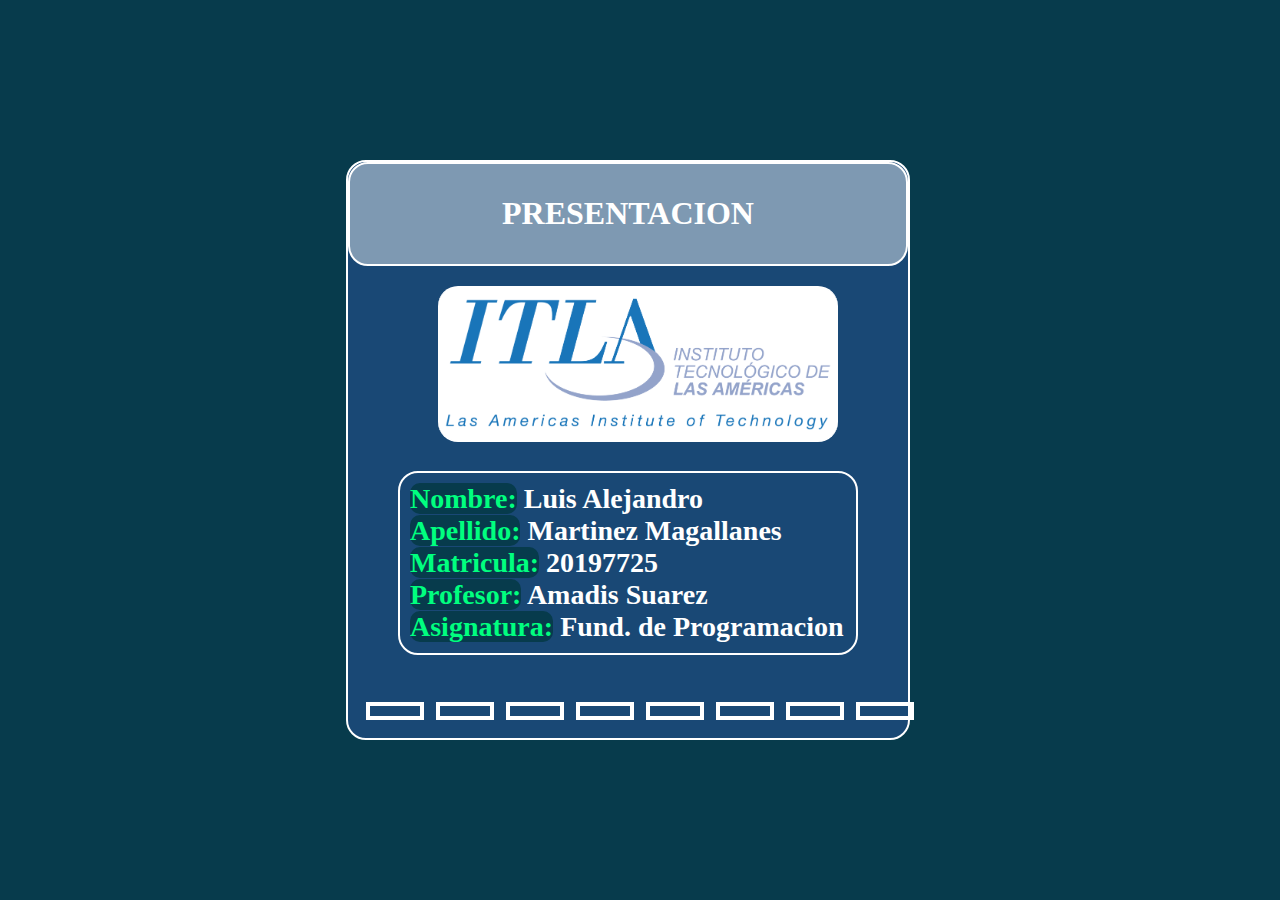
<file: Presentacion en HTML/index.html>
<!DOCTYPE html>
<html lang="en">

<head>
    <meta charset="UTF-8">
    <meta name="viewport" content="width=device-width, initial-scale=1.0">
    <title>Presentacion HTML</title>
    <link rel="stylesheet" href="style.css">
</head>

<body>
    <div class="container middle">
        <div class="slides">

            <input type="radio" name="r" id="r1" checked>
            <input type="radio" name="r" id="r2">
            <input type="radio" name="r" id="r3">
            <input type="radio" name="r" id="r4">
            <input type="radio" name="r" id="r5">
            <input type="radio" name="r" id="r6">
            <input type="radio" name="r" id="r7">
            <input type="radio" name="r" id="r8">

            <div class="slide s1">
                <div class="title">
                    <h1>Presentacion</h1>
                </div>
                <img src="img/logo-itla.png" alt="itla" srcset="">
                <div class="answer">
                    <p style="font-size:28px">
                        <span>Nombre:</span> Luis Alejandro <br>
                        <span>Apellido:</span> Martinez Magallanes<br>
                        <span>Matricula:</span> 20197725<br>
                        <span>Profesor:</span> Amadis Suarez<br>
                        <span>Asignatura:</span> Fund. de Programacion
                    </p>
                </div>
            </div>
            <div class="slide s2">
                <div class="title">
                    <h1>Que Es La Programacion ?</h1>
                </div>
                <img src="img/programacion.jpg" alt="programacion" srcset="">
                <div class="answer">
                    <p>La programación informática es el proceso por medio del cual se diseña, codifica, limpia y
                        protege el
                        código fuente de programas computacionales. ... El objetivo de la programación es la de crear
                        software,
                        que después será ejecutado de manera directa por el hardware de la computadora, o a través de
                        otro
                        programa.</p>
                </div>
            </div>
            <div class="slide s3">
                <div class="title">
                    <h1>Que es el pseudocodigo?</h1>
                </div>
                <img src="img/pseudocodigo.jpg" height="290px" alt="pseudocodigo" srcset="">
                <div class="answer">
                    <p>En ciencias de la computación, y análisis numérico, el pseudocódigo​ es una descripción de alto
                        nivel compacta e informal​ del principio operativo de un programa informático u otro algoritmo.
                    </p>
                </div>
            </div>
            <div class="slide s4">
                <div class="title">
                    <h1>Que Es un diagrama de flujo ?</h1>
                </div>
                <img src="img/dg.png" height="200px" alt="diagrama de flujo" srcset="">
                <div class="answer">
                    <p>El diagrama de flujo o flujograma o diagrama de actividades es la representación gráfica de un
                        algoritmo o proceso. Se utiliza en disciplinas como programación, economía, procesos
                        industriales y psicología cognitiva.</p>
                </div>
            </div>
            <div class="slide s5">
                <div class="title">
                    <h1>En que se puede usar la programacion en seguridad informatica?</h1>
                </div>
                <img src="img/seguridad.png" height="150px" alt="seguridad" srcset="">
                <div class="answer" style="margin:-22px 50px; font-size:14px">
                    <p>La seguridad informática es una disciplina que se encarga de proteger la integridad y la
                        privacidad de la información almacenada en un sistema informático. Pero siempre existen
                        vulnerabilidades
                        y con la programacion podemos crear desde exploits hasta frameworks que nos faciliten el trabajo
                        de encontrar vulnerabilidades.</p>
                </div>
            </div>
            <div class="slide s6">
                <div class="title">
                    <h1>Que Es python?</h1>
                </div>
                <img src="img/python.png" alt="python" srcset="">
                <div class="answer">
                    <p>Un lenguaje de programación multiplataforma y multiparadigma, que también es de propósito
                        general. Esto significa que soporta la orientación a objetos, la programación imperativa y
                        funcional. Su simpleza, legibilidad y similitud con el idioma inglés lo convierten en un gran
                        lenguaje ideal para principiantes.</p>
                </div>
            </div>
            <div class="slide s7">
                <div class="title">
                    <h1>Que se puede hacer con python ?</h1>
                </div>
                <img src="img/python.png" alt="python" srcset="">
                <div class="answer">
                    <p>Python es genial para construir el backend de las páginas web, el análisis de datos, acceder a
                        los datos de la API, el aprendizaje automático y automatizar tareas repetitivas.

                        Instagram utiliza Django, el framework de Python, para gestionar su CMS, mientras que Instacart
                        utiliza Python para prever la demanda que va a haber en las siguientes semanas.</p>
                </div>
            </div>
            <div class="slide s8">
                <div class="title">
                    <h1>Programacion que suma dos numeros ?</h1>
                </div>
                <img src="img/suma.jpg" height="200px" alt="suma de dos numeros" srcset="">
                <div class="answer">
                    <p>Para realizar este programa tienes que tener instalado en tu pc python, si no lo tienes,
                        descargalo y luego copia lo que dice la imagen y todo estara listo, solo faltara ejecutar el
                        programa...</p>
                </div>
            </div>

        </div>
        <div class="navigation">
            <label for="r1" class="bar"></label>
            <label for="r2" class="bar"></label>
            <label for="r3" class="bar"></label>
            <label for="r4" class="bar"></label>
            <label for="r5" class="bar"></label>
            <label for="r6" class="bar"></label>
            <label for="r7" class="bar"></label>
            <label for="r8" class="bar"></label>
        </div>

    </div>


</body>

</html>
</file>
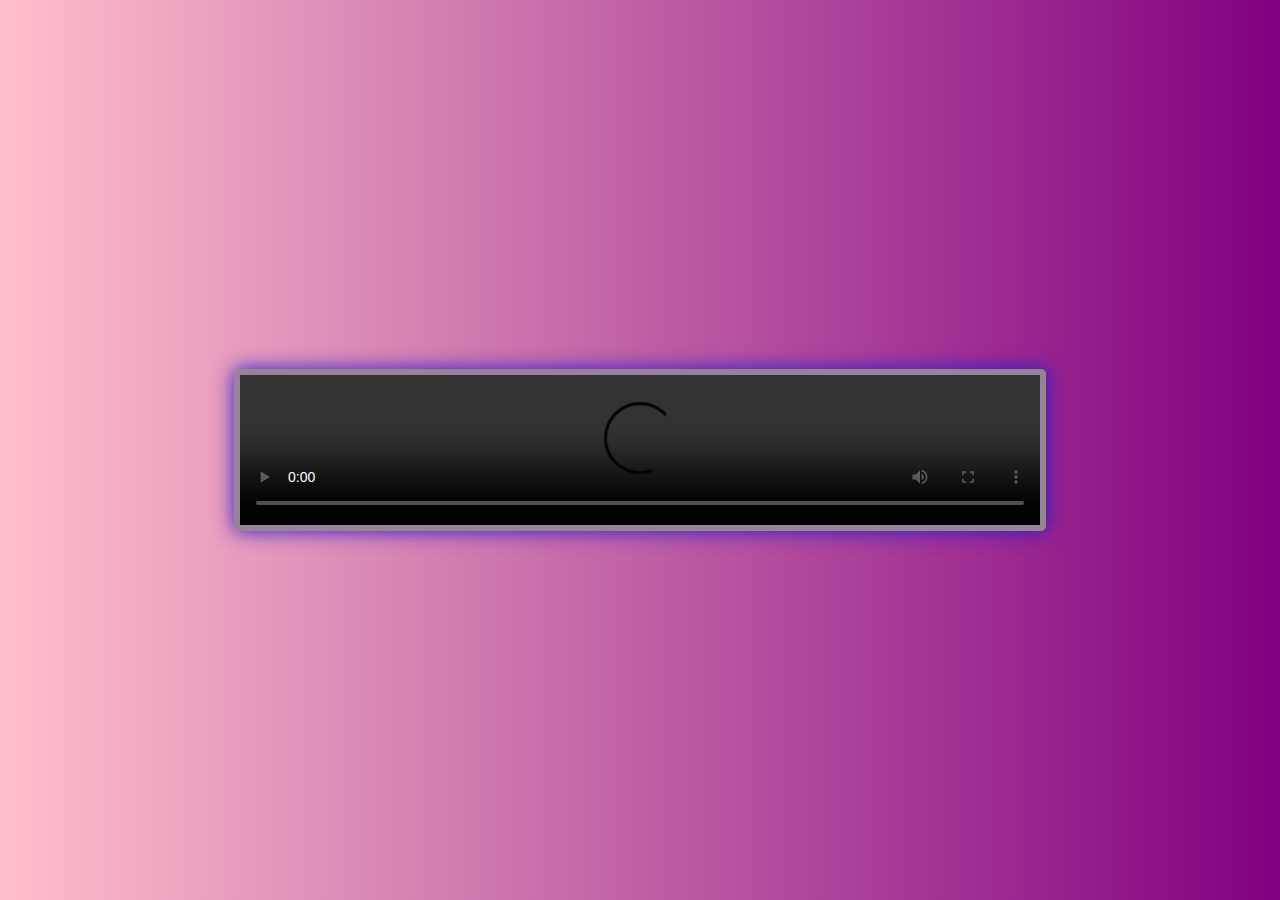
<file: Tarea_10/index.html>
<!DOCTYPE html>
<html lang="en">
<head>
    <meta charset="UTF-8">
    <meta name="viewport" content="width=device-width, initial-scale=1.0">
    <meta http-equiv="X-UA-Compatible" content="ie=edge">
    <title>Document</title>

    <style>
        body{
            background: repeating-linear-gradient(45deg, pink,purple 100%);
        }

        video{
            position: absolute;
            top: 50%;
            left: 50%;
            transform: translate(-50%,-50%);
            width: 800px;
            border: 6px solid #968599;
            border-radius: 5px;
            box-shadow: 0px 0px 20px #2c1acc;
            outline: none;
        }
        video:hover{
            box-shadow: 0px 0px 20px #fdfdfd;
            border: 6px solid #f3f3f38e;
        }
    </style>
</head>
<body>
    <video src="https://drive.google.com/file/d/1pezsOxSD53z1fNXEiyam1feiR63cFbxX/view"  controls></video>
</body>
</html>
</file>
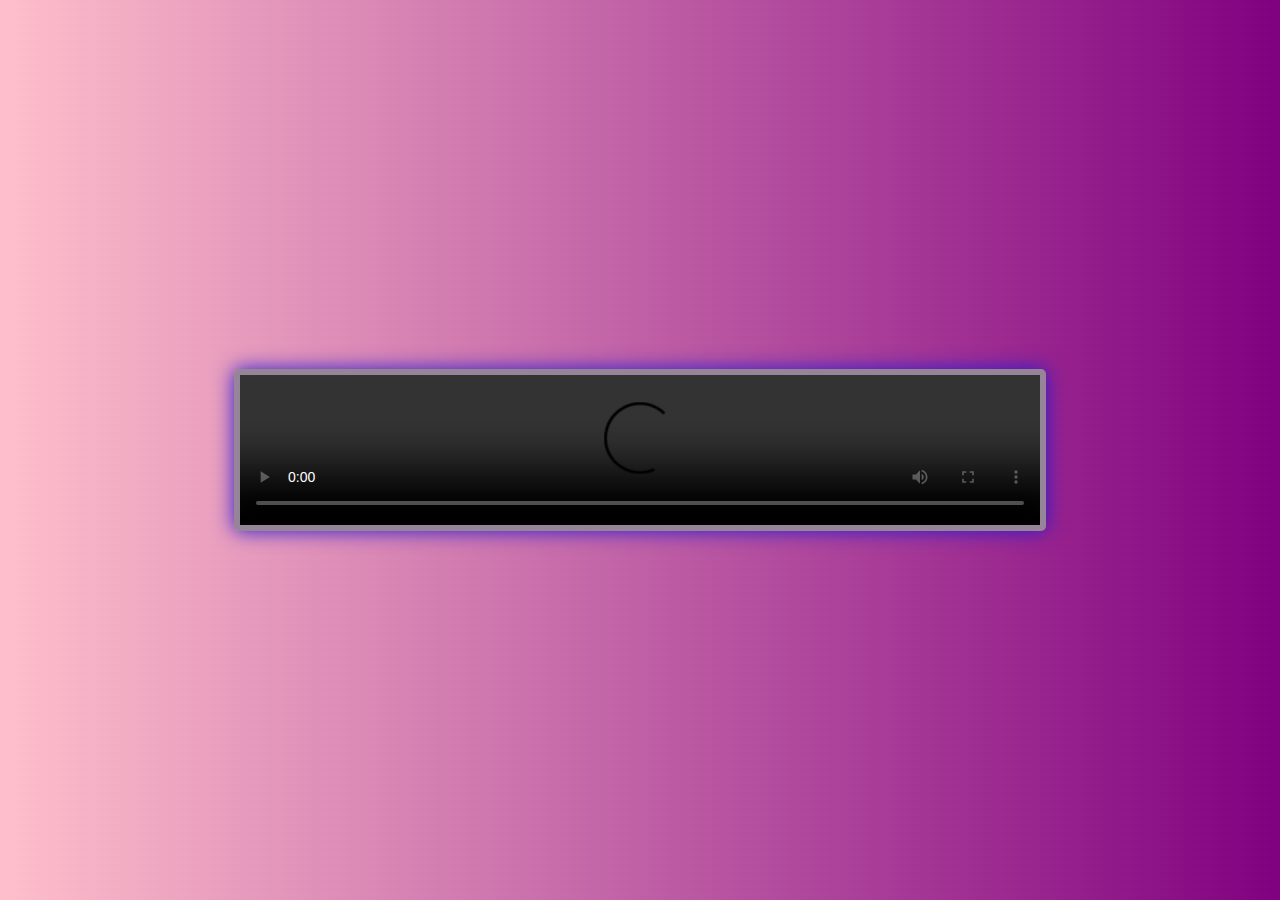
<file: Tarea_9/promedio/index.html>
<!DOCTYPE html>
<html lang="en">
<head>
    <meta charset="UTF-8">
    <meta name="viewport" content="width=device-width, initial-scale=1.0">
    <meta http-equiv="X-UA-Compatible" content="ie=edge">
    <title>Document</title>

    <style>
        body{
            background: repeating-linear-gradient(45deg, pink,purple 100%);
        }

        video{
            position: absolute;
            top: 50%;
            left: 50%;
            transform: translate(-50%,-50%);
            width: 800px;
            border: 6px solid #968599;
            border-radius: 5px;
            box-shadow: 0px 0px 20px #2c1acc;
            outline: none;
        }
        video:hover{
            box-shadow: 0px 0px 20px #fdfdfd;
            border: 6px solid #f3f3f38e;
        }
    </style>
</head>
<body>
    <video src="https://youtu.be/8ryTYhSC2-g"  controls></video>
</body>
</html>
</file>
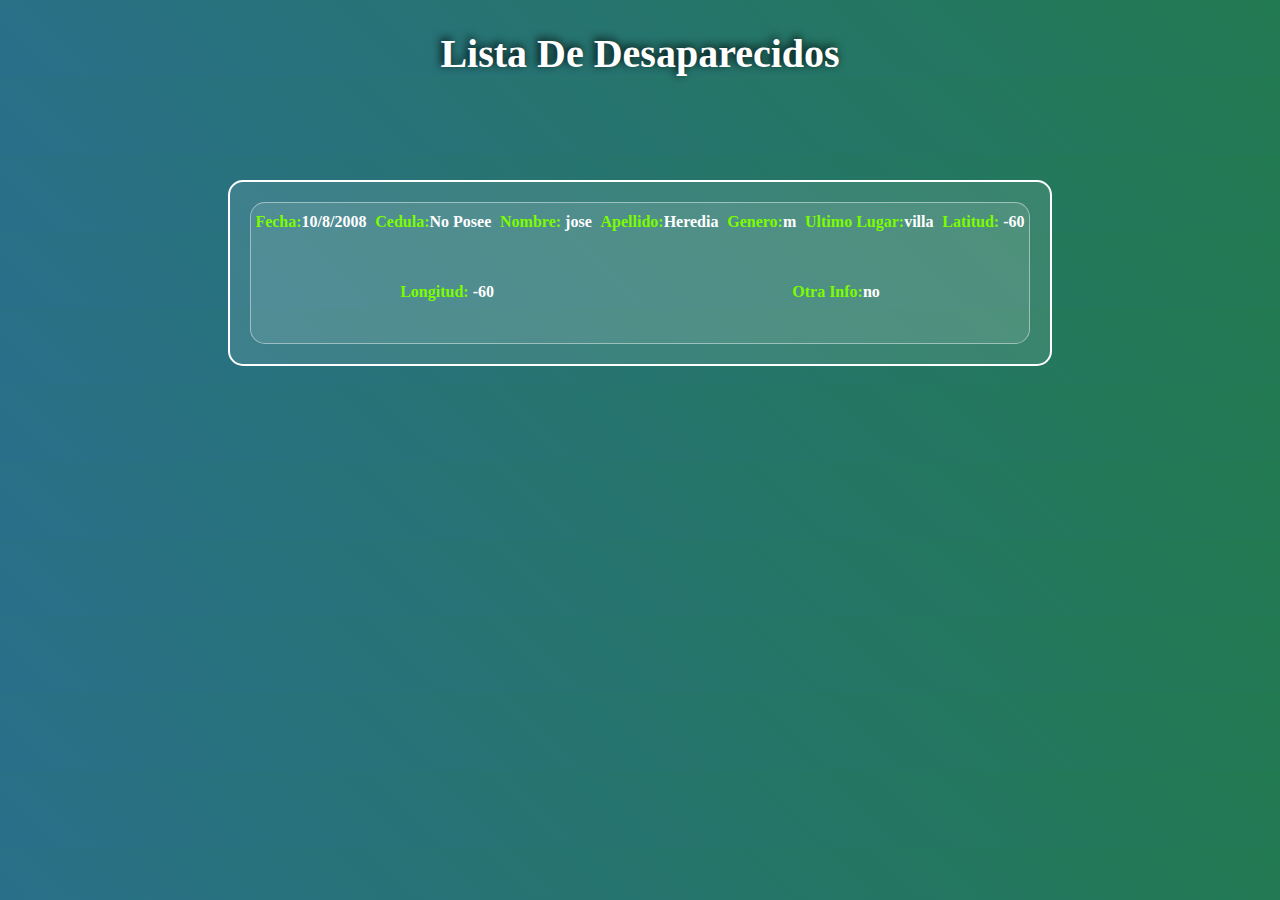
<file: Tarea_6/listaDeDesaparecidos/desaparecidos.html>
<!DOCTYPE html>
        <html lang="en">

        <head>
            <meta charset="UTF-8">
            <meta name="viewport" content="width=device-width, initial-scale=1.0">
            <title>Lista De Desaparecidos</title>
            <link rel="stylesheet" href="style.css">
        </head>

        <body>
            <h1>Lista De Desaparecidos</h1>
            <div class="container">
                
            <div class="datas">
                <span><span>Fecha:</span>10/8/2008</span>
                <span><span>Cedula:</span>No Posee</span>
                <span><span>Nombre:</span> jose</span>
                <span><span>Apellido:</span>Heredia</span>
                <span><span>Genero:</span>m</span>
                <span><span>Ultimo Lugar:</span>villa</span>
                <span><span>Latitud:</span> -60</span>
                <span><span>Longitud:</span> -60</span>
                <span><span>Otra Info:</span>no</span>
            </div>
            </div>
        </body>

        </html>
</file>
<file: Presentacion en HTML/style.css>
:root {
	--c1: #0b132b;
	--c2: #1c2541;
	--c3: #3a506b;
	--c4: #6fffe9;
	--c5: #5bc0be;
	--c6: #073b4c;
}

body {
	margin: 0;
	padding: 0;
	background-color: var(--c6);
}

.container {
	width: 700px;
	height: 600px;
	overflow: hidden;
}
.middle {
	position: absolute;
	top: 50%;
	left: 50%;
	transform: translate(-50%, -50%);
}

.navigation {
	position: absolute;
	bottom: 20px;
	left: 50%;
	transform: translateX(-50%);
	display: flex;
}
.bar {
	width: 50px;
	height: 10px;
	border: 4px solid #fff;
	margin: 6px;
	margin-bottom: 10px;
	cursor: pointer;
	transition: .4s;
}
.bar:hover {
	background-color: #fff;
	border: 1px solid springgreen;
	transform: scale(1.2);
}

input[name='r'] {
	position: absolute;
	visibility: hidden;
}

.slides {
	width: 400%;
	height: 100%;
	display: flex;
}

.slide {
	width: 20%;
	transition: .4s;
	margin: 10px 50px;
	background-color: var(--c5);
	border-radius: 20px;
	border: 2px solid #fff;
}
.slide .title {
	color: white;
	text-align: center;
	text-transform: uppercase;
	border: 2px solid #fff;
	border-radius: 20px;
	background-color: #ffffff71;
	padding: 10px;
}

.slide img {
	width: 400px;
	border-bottom: 2px solid #fff;
	border-top: 2px solid #fff;
	border-radius: 20px;
	margin: 20px 90px;
}
.slide img:hover {
	position: relative;
	transition: .4s;
	border: 2px solid springgreen;
	transform: scale(1.2);
	z-index: 11;
}

.slide p {
	color: white;
	font-size: larger;
	text-align: justify;
	padding: 10px;
	margin: 5px 50px;
	border-radius: 20px;
	border: 2px solid #fff;
	font-weight: bolder;
}
p:hover {
	position: relative;
	transition: .4s;
	border: 2px solid springgreen;
	background-color: #285361;
	transform: scale(1.2);
	z-index: 11;
}

.slide p span {
	background-color: #073b4c;
	border-radius: 10px;
	color: springgreen;
}

#r1:checked ~ .s1 {
	margin-left: 2%;
}
#r2:checked ~ .s1 {
	margin-left: -22%;
}
#r3:checked ~ .s1 {
	margin-left: -46%;
}
#r4:checked ~ .s1 {
	margin-left: -68%;
}
#r5:checked ~ .s1 {
	margin-left: -92%;
}
#r6:checked ~ .s1 {
	margin-left: -116%;
}
#r7:checked ~ .s1 {
	margin-left: -140%;
}
#r8:checked ~ .s1 {
	margin-left: -164%;
}

img[alt='itla'] {
	background-color: white;
}

.s1 {
	background-color: #194875;
}
.s2 {
	background-color: #2f7b7d;
}
.s3 {
	background-color: #0f496d;
}
.s4 {
	background-color: #7b1515;
}
.s5 {
	background-color: darkmagenta;
}
.s6 {
	background-color: black;
}
.s7 {
	background-color: #0f6480;
}
.s8 {
	background-color: #178f5d;
}
</file>
<file: Tarea_6/listaDeDesaparecidos/style.css>
* {
            margin: 0;
            padding: 0;
        }

        html,
        body {
            max-height: 100%;
        }

        body {
            background: linear-gradient(45deg, #2a6f8a, #227a51 100%);
        }
        h1 {
            margin-top: 30px;
            color: white;
            text-align: center;
            text-shadow: -2px -2px 10px black;
            font-size: 2.5em;
        }
        .container {
            position: absolute;
            display: flex;
            flex-wrap: wrap;
            top: 20%;
            left: 50%;
            transform: translateX(-50%);
            width: 800px;
            border: 2px solid white;
            padding: 10px;
            border-radius: 15px;
            background: #ffffff1a;
        }

        .container .datas {
            position: relative;
            width: 100%;
            display: flex;
            flex-wrap: wrap;
            border: 1px solid #ffffff71;
            border-radius: 15px;
            margin: 10px 10px;
            background: #ffffff1a;
        }
        .container .datas:hover {
            border: 1px solid #ffffffe8;
        }
        .datas > span {
            width: fit-content;
            height: 50px;
            margin: 10px auto;
            color: white;
            font-weight: bolder;
            padding: 50px auto;
        }
        .datas > span:last-child {
            width: fit-content;
            margin: 10px auto;
        }

        .datas > span > span {
            color: lawngreen;
        }
</file>
